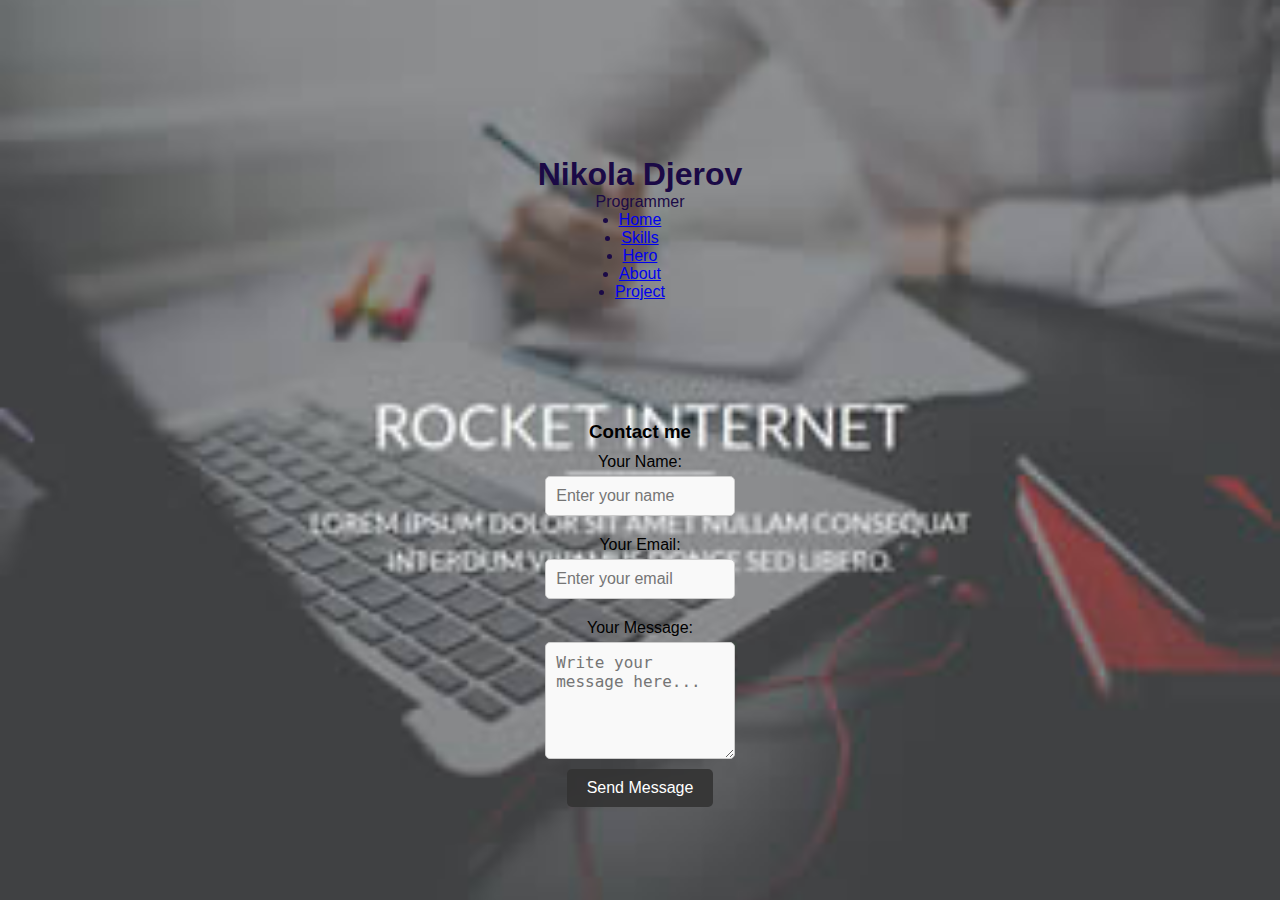
<file: homework2/index.html>
<!DOCTYPE html>
<html lang="en">

<head>
    <meta charset="UTF-8">
    <meta name="viewport" content="width=device-width, initial-scale=1.0">
    <meta http-equiv="X-UA-Compatible" content="ie=edge">
    <link rel="stylesheet" href="index.css">
</head>
<header></header>
<br>
<br>
<br>
<br>
<h1>Nikola Djerov</h1>
<p>Programmer</p>
</header>

<body class="background " background="rocket-internet.jpg">
    <nav class=navbar></nav>
<li><a href="index.html">Home</a></li>
<li><a href="skills.html">Skills</a></li>
<li><a href="hero.html">Hero</a></li>
<li><a href="about.html">About</a></li>
<li><a href="eafc.html">Project</a></li>
</nav>
    </section>
    <br>
    <br>
    <br>
    <br>
    <br>
    <footer>
        <h3>Contact me</h3>
        <form action="nikola.djerov.highschool@buditel.bg" method="post" enctype="text/plain">
            <label for="name">Your Name:</label>
            <input type="text" id="name" name="name" placeholder="Enter your name" required>

            <label for="email">Your Email:</label>
            <input type="email" id="email" name="email" placeholder="Enter your email" required>

            <label for="message">Your Message:</label>
            <textarea id="message" name="message" rows="5" placeholder="Write your message here..." required></textarea>
            <input type="submit" value="Send Message">
        </form>
    </footer>
</body>

</html>
</file>
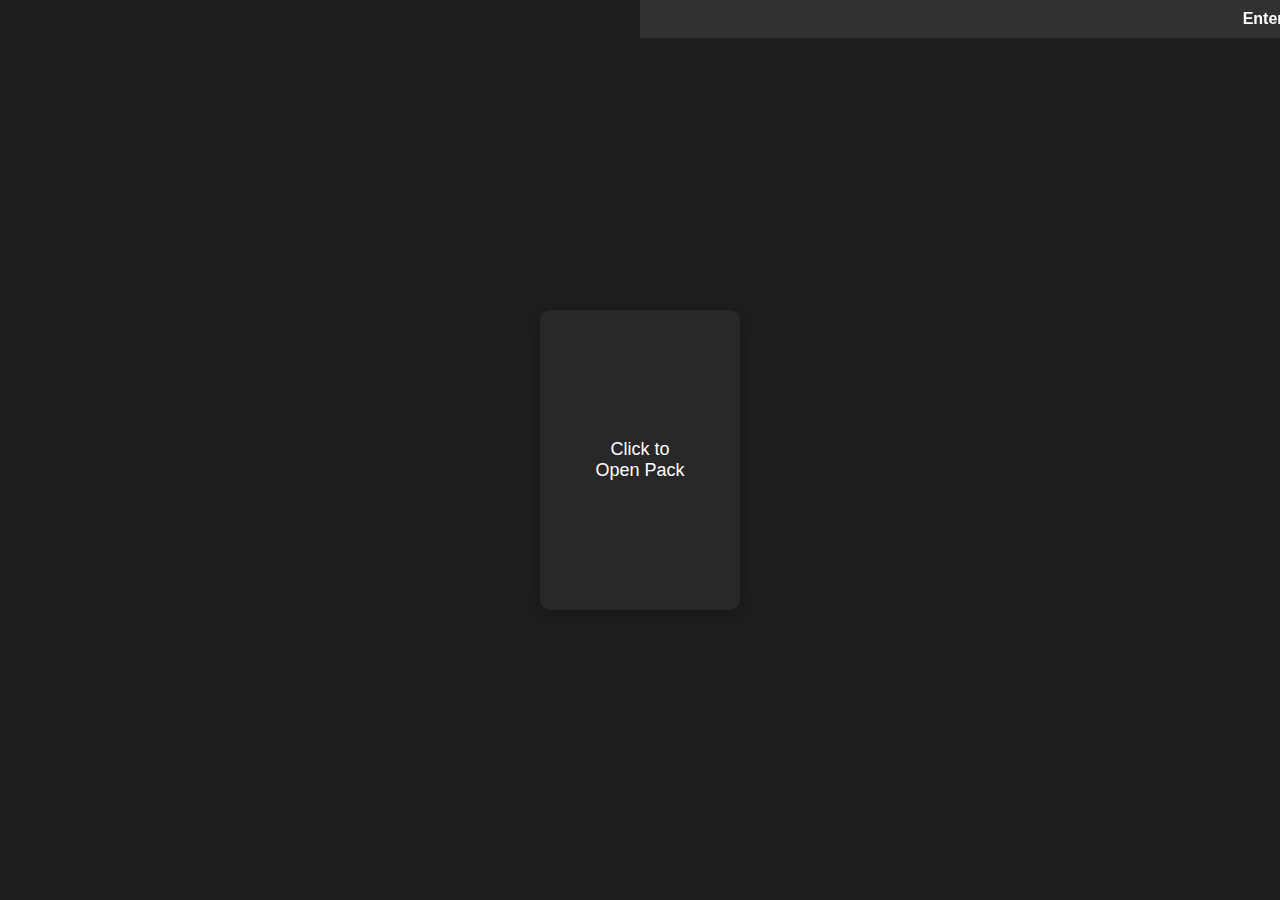
<file: homework2/eafc.html>
<!DOCTYPE html>
<html lang="en">
<head>
    <meta charset="UTF-8">
    <meta name="viewport" content="width=device-width, initial-scale=1.0">
    <title>EA FC Pack Opening</title>
    <link rel="stylesheet" href="index.css">
</head>
<header>
    <nav>
        <ul>
            <li><a href="index.html">Enter Site</a></li>
        </ul>
    </nav>
</header>
<body>  
    <div class="pack-container">
        <!-- Pack Box -->
        <div class="pack" id="pack">
            <p class="text">Click to Open Pack</p>
        </div>

        <!-- Player Card -->
        <div class="player-card hidden" id="player-card">
            <div class="player-info">
                <h2 id="player-name">Player Name</h2>
                <p id="player-details">OVR: 90 | Team: FC Example | League: Example League|</p>
            </div>
        </div>
    </div>
    <script src="eafc.js"></script>
</body>
</html>
</file>
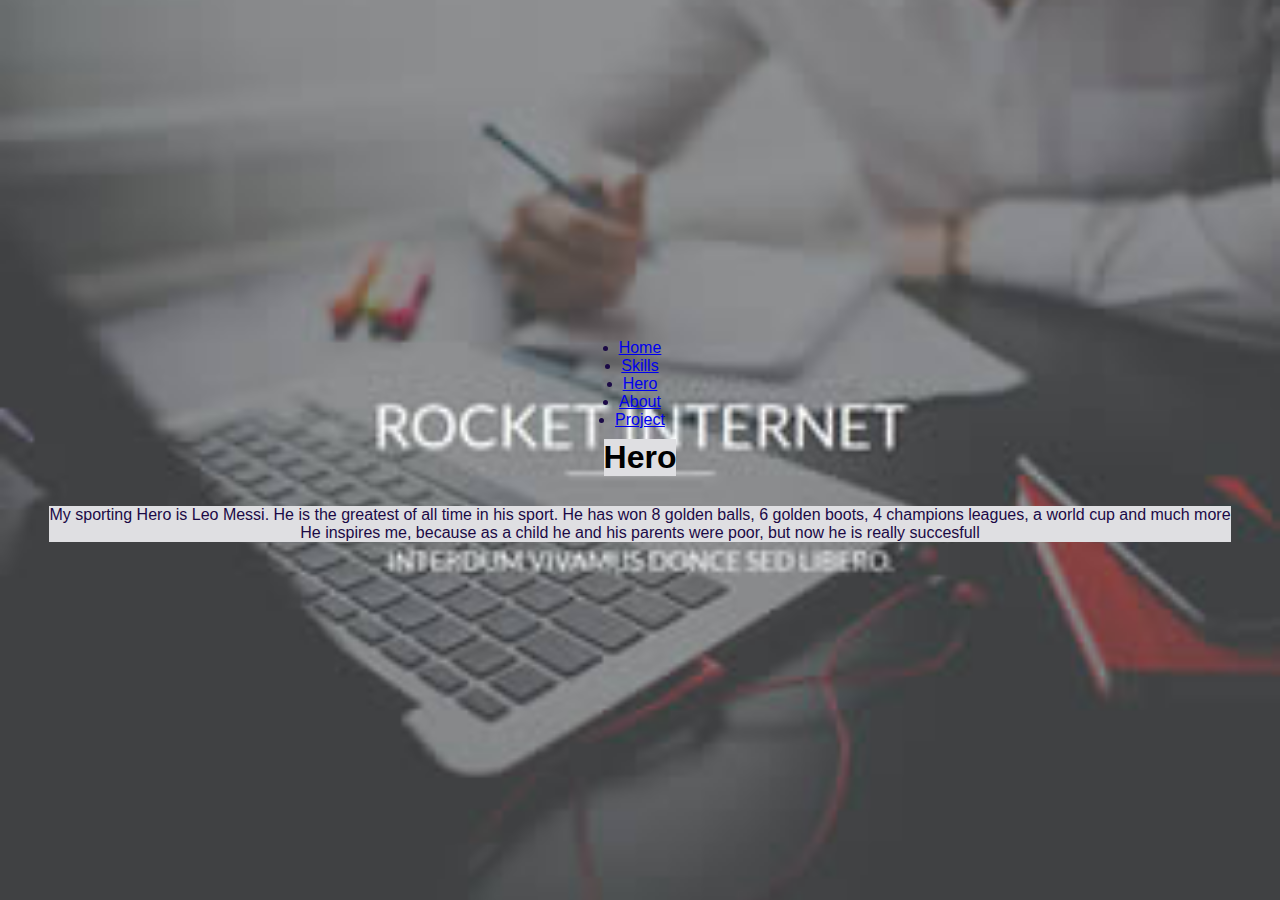
<file: homework2/hero.html>
<!DOCTYPE html>
<html lang="en">
<head>
    <meta charset="UTF-8">
    <meta name="viewport" content="width=device-width, initial-scale=1.0">
    <meta http-equiv="X-UA-Compatible" content="ie=edge">
    <link rel="stylesheet" href="index.css">
    <style>
       body {
            font-family: Arial, sans-serif;
            margin: 0;
            padding: 0;          
            color:#1b0a46;
            text-align: center;
        }  
        header {         
            color: #000000;
            padding: 10px 0;
            text-align: center;
        }
        header h1 {
            margin: 0;
            background-color: #dfdfe2;
        }
        section {
            margin: 20px;
            padding: 20p;
           background-color: #dfdfe2;
        }
        
    </style>
<body class="background " background="rocket-internet.jpg">
    <nav class = navbar></nav>
    <li><a href="index.html">Home</a></li> 
    <li><a href="skills.html">Skills</a></li>
    <li><a href="hero.html">Hero</a></li>
    <li><a href="about.html">About</a></li>
    <li><a href="eafc.html">Project</a></li>
    </nav>
    <header>
        <h1>Hero</h1>
    </header>
    <section>
        My sporting Hero is Leo Messi. He is the greatest of all time in his sport. He has won 8 golden balls, 6 golden boots, 4 champions leagues, a world cup and much more
    <article>He inspires me, because as a child he and his parents were poor, but now he is really succesfull</article>
    </section>
</body>
</html>
</file>
<file: homework2/index.css>
body {
    font-family: Arial, sans-serif;
    margin: 0;
    padding: 0;          
    color:#1b0a46;
    text-align: center;
}
header {         
    color: #000000;
    padding: 10px 0;
    text-align: center;
}
header h1 {
    margin: 0;
    background-color: #000000;
}
section {
    margin: 20px;
    padding: 20p;
   background-color: #dfdfe2;
}
h2 {
    color: #010000;
    border-bottom: 2px solid #333;
}
.projects {
    display: flex;
    flex-wrap: wrap;
}
.project {
    width: 45%;
    margin: 10px 2.5%;         
    padding: 15px;
    box-shadow: 0 0 5px rgba(0,0,0,0.1);
}
footer {
    text-align: center;
    margin: 20px 0;
    padding: 10px;        
    color: #000000;
} 
.background{
    background-repeat: no-repeat;
    background-size: cover;
    background-position: center;
}
.navbar ul{
    list-style-type: none;
    background-color: rgb(255, 255, 255);
    padding:0px;
    margin: 0px;
    overflow:hidden
}
.navbar a{
    color: rgb(0, 0, 0);
    text-decoration: none;
    padding: 15xp;
    display: block;
    text-align: center;
}
.navbar a:hover{
    background-color: azure;
    color:black
}
.navbar li {
    float: left;
}

* {
    margin: 0;
    padding: 0;
    box-sizing: border-box;
}

body {
    display: flex;
    justify-content: center;
    align-items: center;
    height: 100vh;
    background-color: #1e1e1e;
    font-family: 'Arial', sans-serif;
    flex-direction: column;
}

.pack-container {
    text-align: center;
    color: white;
}

/* Pack Box Styling */
.pack {
    width: 200px;
    height: 300px;
    background-color: #282828;
    border-radius: 10px;
    box-shadow: 0 4px 15px rgba(0, 0, 0, 0.3);
    cursor: pointer;
    position: relative;
    transition: all 0.3s ease;
}

.pack:hover {
    transform: scale(1.05);
}

.pack .text {
    position: absolute;
    top: 50%;
    left: 50%;
    transform: translate(-50%, -50%);
    font-size: 18px;
    color: white;
}

/* Player Card Styling */
.player-card {
    width: 250px;
    height: 350px;
    background-color: #cbd463;
    border-radius: 15px;
    box-shadow: 0 4px 20px rgba(0, 0, 0, 0.4);
    padding: 20px;
    transition: all 0.5s ease;
    display: none; /* Initially hidden */
}

.player-card h2, .player-card p {
    text-align: center;
    color: rgb(0, 0, 0);
}

/* Hidden class to hide player card */
.hidden {
    display: none;
}
form {
    display: flex;
    flex-direction: column;
    align-items: center;
}

form label {
    margin: 10px 0 5px;
    color: #000000;
}

form input[type="text"],
form input[type="email"],
form textarea {
    width: 80%;
    padding: 10px;
    margin-bottom: 10px;
    border: 1px solid #ccc;
    border-radius: 5px;
    background-color: #f9f9f9;
}

form input[type="submit"] {
    background-color: rgba(51, 51, 51, 0.9);
    color: white;
    padding: 10px 20px;
    border: none;
    border-radius: 5px;
    cursor: pointer;
}

form input[type="submit"]:hover {
    background-color: #ffcc00;
    color: black;
}

form input,
form textarea {
    font-size: 1rem;
}
nav {
    background-color: rgba(51, 51, 51, 0.9);
    position: fixed;
    top: 0;
    width: 100%;
    z-index: 1000;
}

nav ul {
    list-style: none;
    padding: 10px 0;
    text-align: center;
    margin: 0;
}

nav ul li {
    display: inline-block;
    margin: 0 20px;
}

nav ul li a {
    color: #fff;
    text-decoration: none;
    font-weight: bold;
}

nav ul li a:hover {
    color: #ffcc00;
}
</file>
